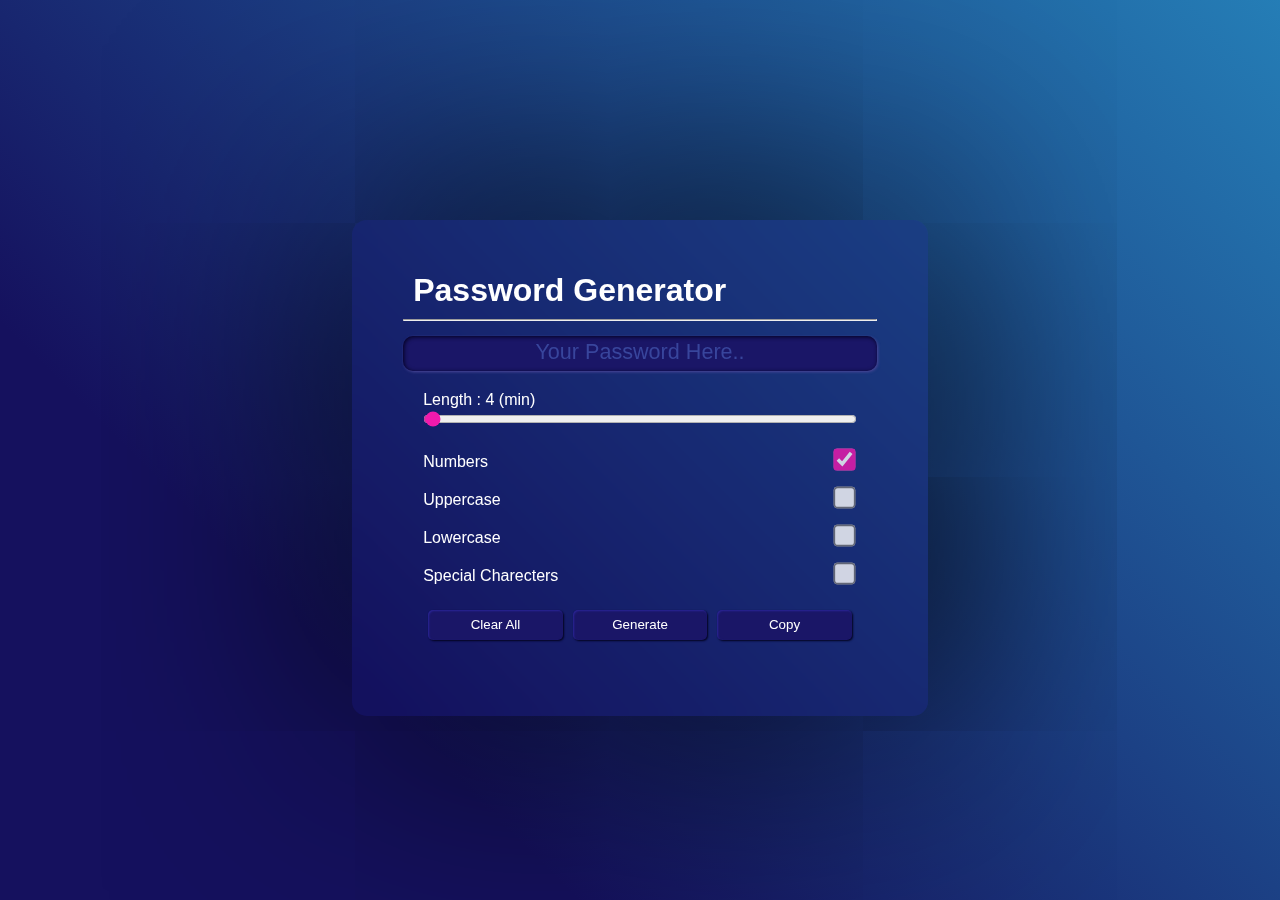
<file: index.html>
<!DOCTYPE html>
<html lang="en">

<head>
    <meta charset="UTF-8">
    <meta name="viewport" content="width=device-width, initial-scale=1.0">
    <link rel="icon" type="image/png" sizes="32x32" href="./Assests/32x32.png">
    <link rel="icon" type="image/png" sizes="16x16" href="./Assests/16x16.png">
    <title>Password Generator - ByteBlink</title>
    <link rel="stylesheet" href="style.css">
</head>

<body>
    <div id="container">
        <h1>Password Generator</h1>
        <hr>
        <input type="text" name="passwordBox" id="passwordBox" placeholder="Your Password Here..">
        <div id="options">
            <div id="passLength">
                <label for="length2"><span id="rightPass">Length : 4 (min)</span></label><br>
                <div id="rangeSelect">
                    <abbr title="Min:4 , Max: 36"><input type="range" name="length" id="length2" value="4" min="4"
                            max="36"></abbr>
                </div>

            </div>
            <div>
                <label for="numbers">Numbers</label>
                <input id="numbers" type="checkbox" checked>
            </div>
            <div id="upperHldr">
                <label for="uppercase">Uppercase</label>
                <input id="uppercase" type="checkbox">
            </div>
            <div id="lowerHldr">
                <label for="lowercase">Lowercase</label>
                <input id="lowercase" type="checkbox">
            </div>
            <div>
                <label for="special">Special Charecters</label>
                <input id="special" type="checkbox">
            </div>
            <div id="buttonPallate">
                <input type="button" value="Clear All" id="clearAll">
                <input type="button" value="Generate" id="generatePassword">
                <input type="button" value="Copy" id="copy">
            </div>
        </div>
    </div>
    <script src="script.js"></script>
</body>

</html>

<!-- ByteBlink -->
</file>
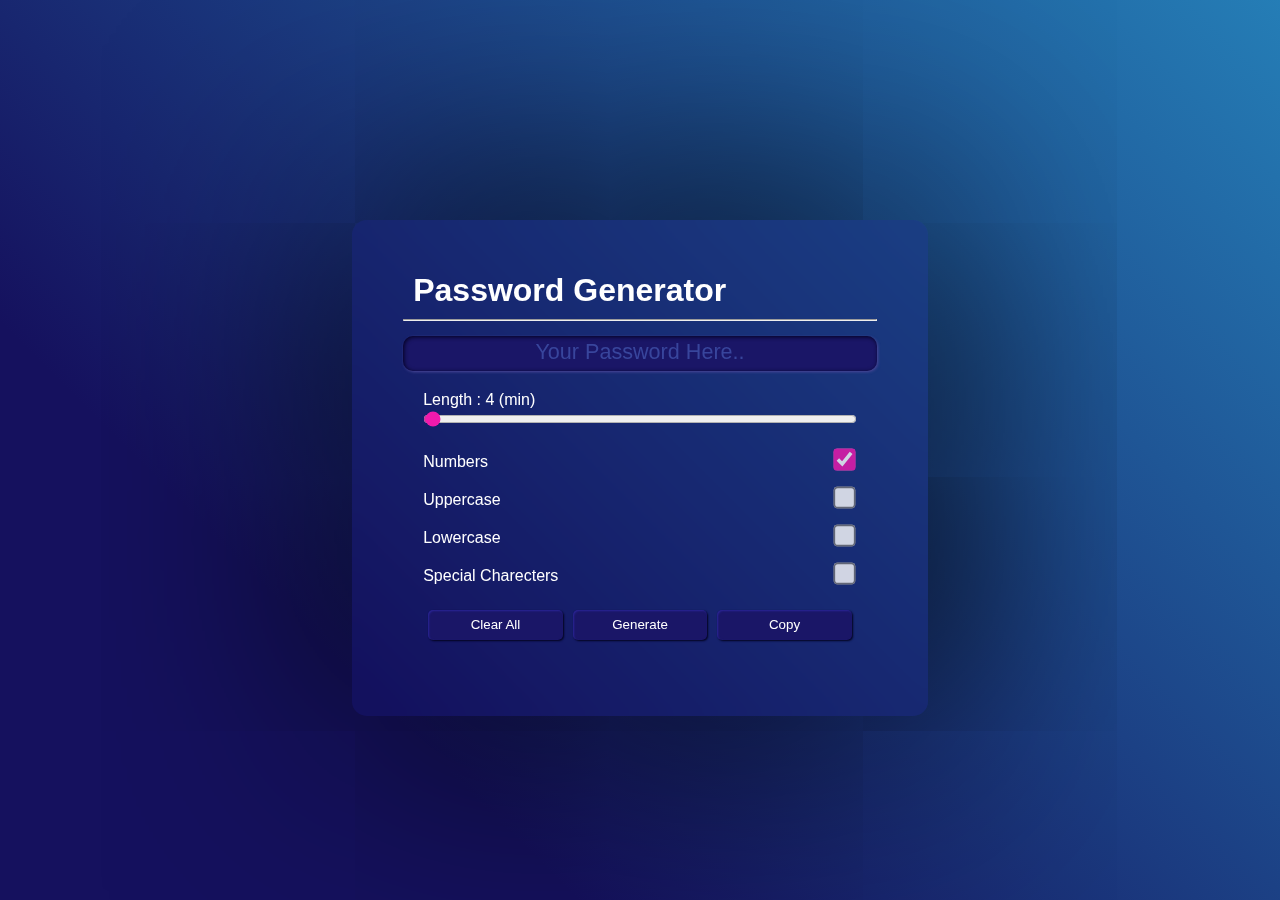
<file: index - Copy.html>
<!DOCTYPE html>
<html lang="en">

<head>
    <meta charset="UTF-8">
    <meta name="viewport" content="width=device-width, initial-scale=1.0">
    <link rel="icon" type="image/png" sizes="32x32" href="./Assests/32x32.png">
    <link rel="icon" type="image/png" sizes="16x16" href="./Assests/16x16.png">
    <title>G.K' Password Generator</title>
    <link rel="stylesheet" href="style.css">
</head>

<body>
    <div id="container">
        <h1>Password Generator</h1>
        <hr>
        <input type="text" name="passwordBox" id="passwordBox" placeholder="Your Password Here..">
        <div id="options">
            <div id="passLength">
                <label for="length2"><span id="rightPass">Length : 4 (min)</span></label><br>
                <div id="rangeSelect">
                    <abbr title="Min:4 , Max: 36"><input type="range" name="length" id="length2" value="4" min="4"
                            max="36"></abbr>
                </div>

            </div>
            <div>
                <label for="numbers">Numbers</label>
                <input id="numbers" type="checkbox" checked>
            </div>
            <div id="upperHldr">
                <label for="uppercase">Uppercase</label>
                <input id="uppercase" type="checkbox">
            </div>
            <div id="lowerHldr">
                <label for="lowercase">Lowercase</label>
                <input id="lowercase" type="checkbox">
            </div>
            <div>
                <label for="special">Special Charecters</label>
                <input id="special" type="checkbox">
            </div>
            <div id="buttonPallate">
                <input type="button" value="Clear All" id="clearAll">
                <input type="button" value="Generate" id="generatePassword">
                <input type="button" value="Copy" id="copy">
            </div>
        </div>
    </div>
    <script src="script.js"></script>
</body>

</html>

<!-- ByteBlink -->
</file>
<file: style.css>
* {
    margin: 0;
    box-sizing: border-box;
}

body {
    user-select: none;
    display: flex;
    justify-content: center;
    align-items: center;
    background: linear-gradient(45deg, #15115e 25%, #2686bd);
    width: 100vw;
    height: 100vh;
    background-size: 110%;

}

#container {
    margin-top: 4vh;
    border-radius: 15px;
    padding: 4%;
    width: 45%;
    font-family: 'Trebuchet MS', 'Lucida Sans Unicode', 'Lucida Grande', 'Lucida Sans', Arial, sans-serif;
    background-color: #12126058;
    backdrop-filter: blur(10px);
    -webkit-backdrop-filter: blur(9px);
    box-shadow: 0px 0px 500px 10px black;
    color: #ffffff;
}

h1 {
    padding: 0;
    margin: 10px;
    margin-top: 0px;
}

hr {
    margin-bottom: 15px;
}

input {
    cursor: pointer;
}

#container input[type="text"] {
    width: 100%;
    height: fit-content;
    max-height: 35px;
    font-family: 'Trebuchet MS', 'Lucida Sans Unicode', 'Lucida Grande', 'Lucida Sans', Arial, sans-serif;
    border-radius: 10px;
    padding: 10px;
    font-size: large;
    text-align: center;
    color: #ffffff;
    transition: all 0.2s ease;
    background-color: #1a1667;
    box-shadow: 1px 1px 3px #4c4899, inset 1px 1px 4px #030120;
    color: white;
    border: none;
}

#container input[type="text"]:hover {
    scale: 1.05;
}

#container input[type="text"]::placeholder {
    color: #38459c;
    font-size: larger;
    font-family: Impact, Haettenschweiler, 'Arial Narrow Bold', sans-serif;
}

abbr {
    width: 100%;
}

#container input[type="range"] {
    width: 100%;
    height: 20px;
    border-radius: 5px;
    padding: 1px;
    text-align: center;
    margin: 0;
    background: #f7f6ff2e;
    border: 1px solid #ffffff;
    color: #ffffff;
    transition: all 0.2s ease;
    accent-color: #f11aad;
}

#container input[type="range"]:hover {
    background-color: #ffffffa1;
    color: black;
    box-shadow: 0 0 50px #ffffff85;
}

#container input[type="checkbox"] {
    float: inline-end;
    scale: 1.7;
    margin-right: 6px;
    transition: all 0.5s ease;
}

#container input[type="checkbox"]:hover {
    transition: all 0.2s ease;
    scale: 2.3;
    box-shadow: 0 0 30px #fff;
}

#options>div {
    margin: 20px;
    font-size: medium;
}

#buttonPallate {
    display: flex;
    flex-direction: row;
    justify-content: center;
    align-items: center;
}

#buttonPallate input[type="button"] {
    width: 50%;
    height: 30px;
    min-width: fit-content;
    border-radius: 5px;
    border: 0px;
    margin: 5px;
    background-color: #1a1667;
    box-shadow: inset 1px 1px 2px #2b2597, 1px 1px 2px rgb(3, 3, 31);
    color: white;
    transition: all 0.5s ease;
}

#buttonPallate input[type="button"]:hover {
    transition: all 0.5s ease;
    box-shadow: 1px 1px 3px #4843a8, inset 1px 1px 4px #03031f;
}

input[type="checkbox"] {
    accent-color: #f11aad;
    opacity: 80%;
}

#rangeSelect {
    display: flex;
    flex-direction: row;
    width: 100%;
}

#rightPass {
    margin: 0px;
}

/* ByteBlink */
</file>
